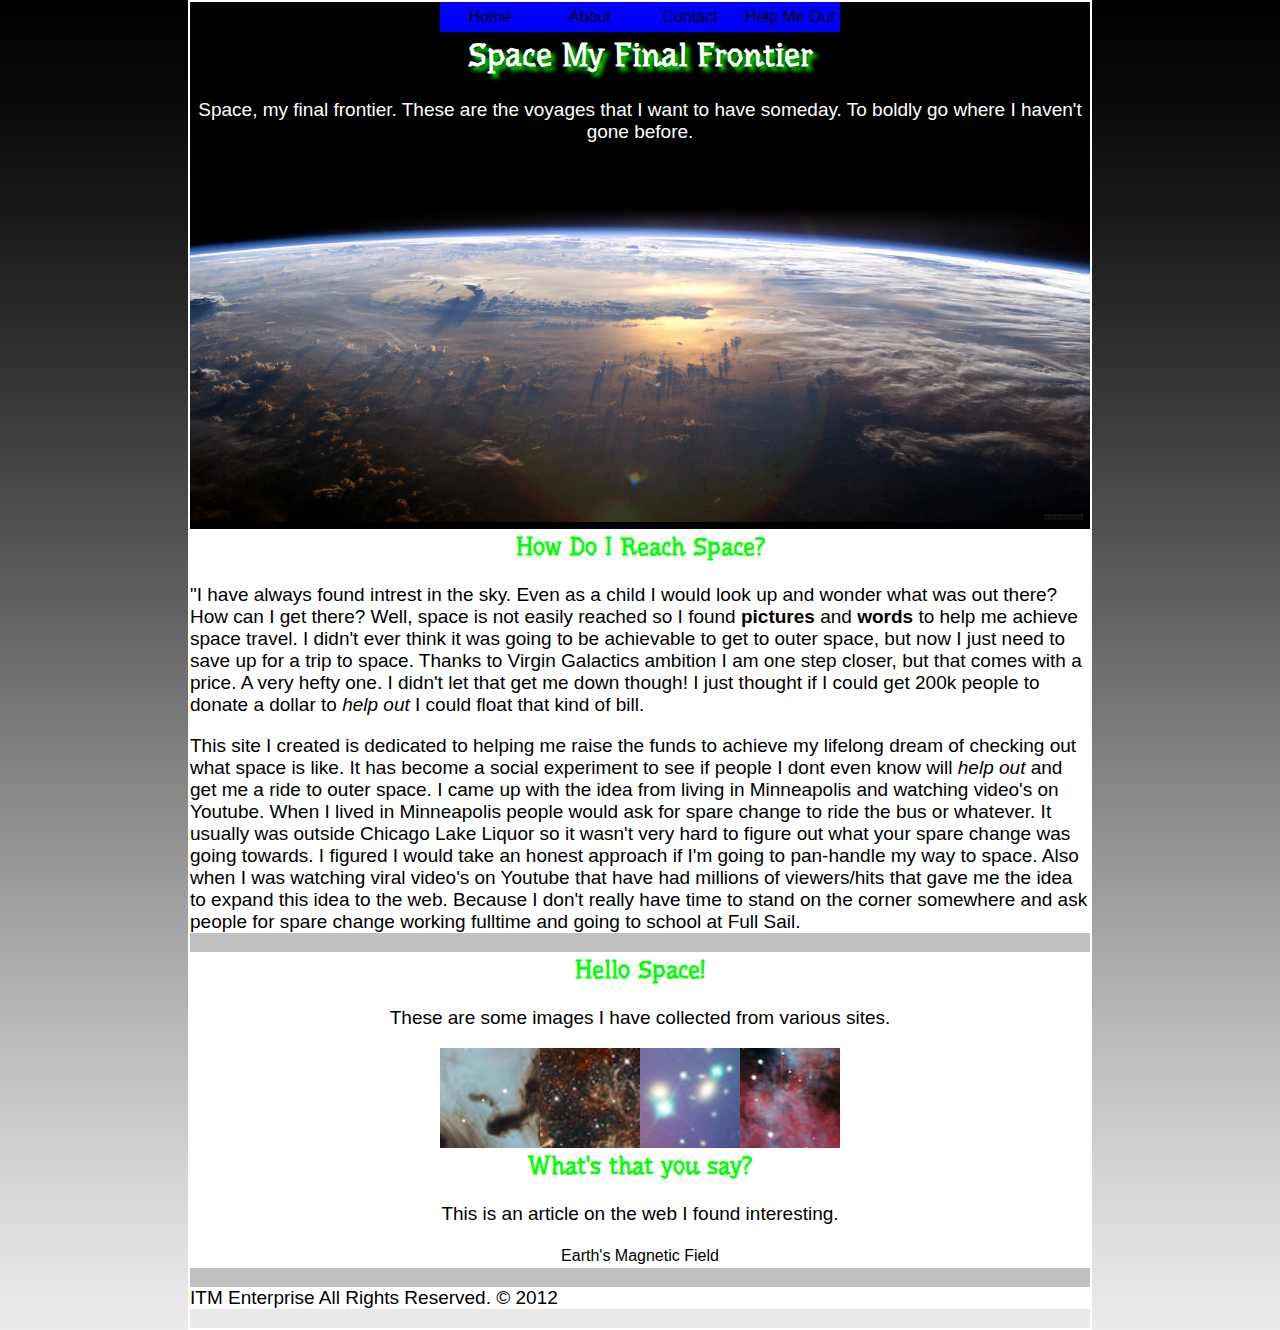
<file: index.html>
<!DOCTYPE html>
<html lang="en">
	<head>
		<meta charset="utf-8">
		<meta name="viewport" content="width=device-width, initial-scale=1, maximum scale=1">
		<title>Space My Final Frontier</title>	
		<link rel="stylesheet" href="css/main.css">
		<link href='http://fonts.googleapis.com/css?family=Underdog' rel='stylesheet' type='text/css'> 
	</head>
	
	<body>
		<div id="wrapper">	
			<nav>
				<ul>
					<li class="navanchors"><a href="index.html">Home</a></li>
					<li class="navanchors"><a href="about.html">About</a></li>
					<li class="navanchors"><a href="contact.html">Contact</a></li>
					<li class="navanchors"><a href="helpout.html">Help Me Out</a></li>
				</ul>
			</nav>
			
			<header>
			
				<h1>Space My Final Frontier</h1>
		
				<p id="titlestatement">Space, my final frontier. These are the voyages that I want to have someday.
				To boldly go where I haven't gone before.</p>
				<div id="earth"><img src="images/earth-from-space.jpg" alt="Space From Earth"></div>
			</header>	
		
			<section>
				<h2>How Do I Reach Space?</h2>	
			
				<p> "I have always found intrest in the sky. Even as a child I would look up 
				and wonder what was out there? How can I get there? Well, space is not easily 
				reached so I found <strong>pictures</strong> and <strong>words</strong> to
				help me achieve space travel. I didn't ever think it was going to be 
				achievable to get to outer space, but now I just need to save up for a
				<a href="http://www.virgingalactic.com/booking/">trip to space</a>. Thanks to
				Virgin Galactics ambition I am one step closer, but that comes with a price.
				A very hefty one. I didn't let that get me down though! I just thought if I 
				could get 200k people to donate a dollar to <em>help out</em> I could float 
				that kind of bill.</p>
		
				<p>This site I created is dedicated to helping me raise the funds to achieve 
				my lifelong dream of checking out what space is like. It has become a social
				experiment to see if people I dont even know will <em>help out</em> and get 
				me a ride to outer space. I came up with the idea from living in Minneapolis
				and watching video's on Youtube. When I lived in Minneapolis people 
				would ask for spare change to ride the bus or whatever. It usually was outside
				Chicago Lake Liquor so it wasn't very hard to figure out what your spare 
				change was going towards. I figured I would take an honest approach if I'm 
				going to pan-handle my way to space. Also when I was watching viral video's 
				on Youtube that have had millions of viewers/hits that gave me the idea to 
				expand this idea to the web. Because I don't really have time to stand on the 
				corner somewhere and ask people for spare change working fulltime and going
				to school at <a href="http://www.fullsail.edu">Full Sail</a>.</p>
			</section>
			
			<aside>
				<h2>Hello Space!</h2>
			
				<p>These are some images I have collected from various sites.</p>
				
				<ul>
					<li class="imageanchors"><a href="images/messier.jpg" title="Messier"><img src="images/messier_thumb.jpg" alt="" height="100" width="100"></a></li>
					<li class="imageanchors"><a href="images/doradus.jpg" title="Doradus"><img src="images/doradus_thumb.jpg" alt="" height="100" width="100"></a></li>
					<li class="imageanchors"><a href="images/abell.jpg" title="Abell"><img src="images/abell_thumb.jpg" alt="" height="100" width="100"></a></li>
					<li class="imageanchors"><a href="images/seagull-nebula.jpg" title="Seagull"><img src="images/seagull-nebula-thumb.jpg" alt="" height="100" width="100"></a></li>
				</ul>
			</aside>
		
			<article>	
				<h2>What's that you say?</h2>
				
				<p>This is an article on the web I found interesting.</p>
		 
				<a href="http://www.space.com/18202-earth-magnetic-field-reversal.html">Earth's Magnetic Field</a>
			
			</article>	
		
			<footer>
				<p>ITM Enterprise All Rights Reserved. &copy; 2012</p>
			</footer>
		</div>
	</body>
</html>
</file>
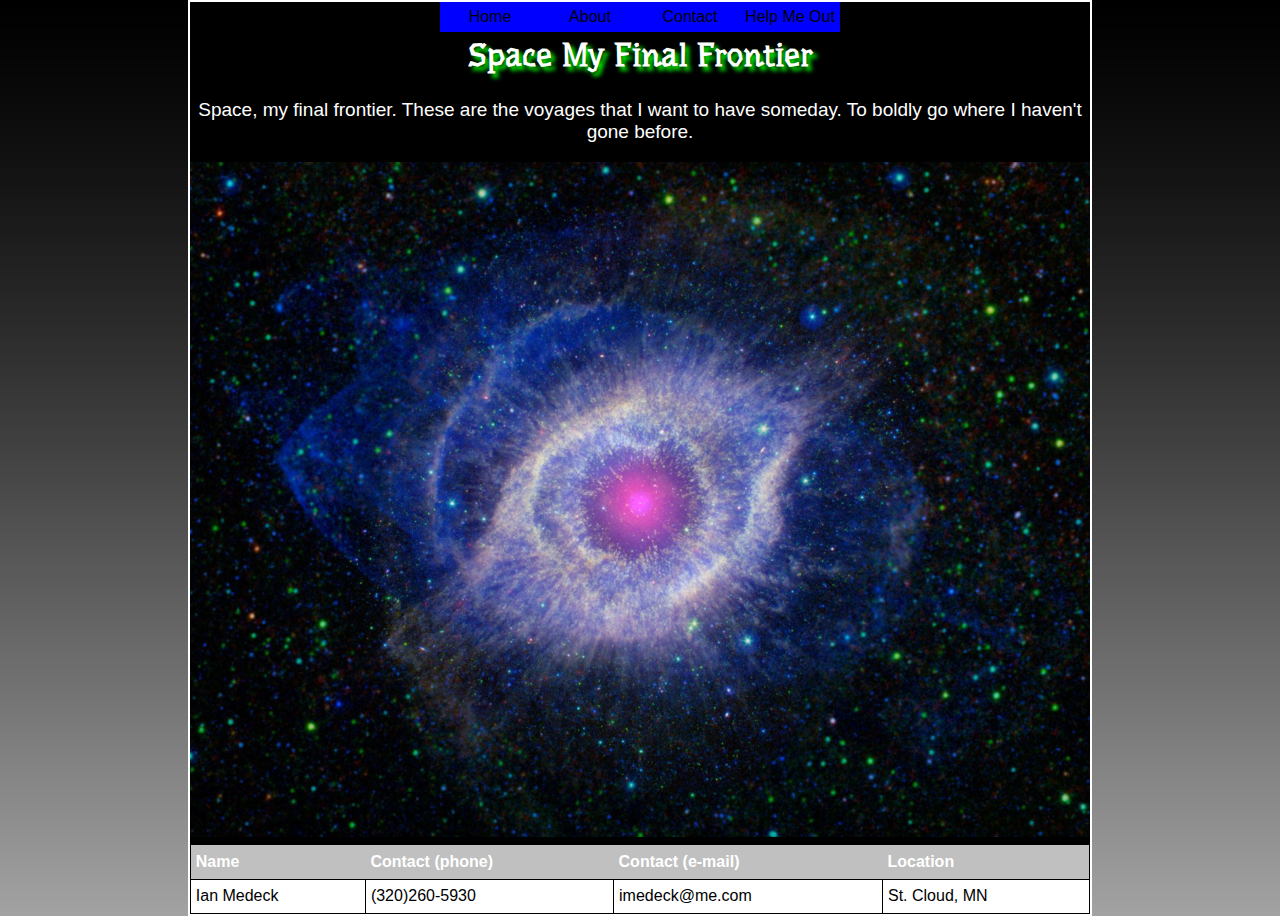
<file: contact.html>
<!DOCTYPE html>
<html lang="en">
	<head>
		<meta charset="utf-8">
		<meta name="viewport" content="width=device-width, initial-scale=1, maximum scale=1">
		<title>Space My Final Frontier</title>	
		<link rel="stylesheet" href="css/main.css">
		<link href='http://fonts.googleapis.com/css?family=Underdog' rel='stylesheet' type='text/css'> 
	</head>
		
	<body>
		
		<nav>
			<ul>
				<li><a class="navanchors" href="index.html">Home</a></li>
				<li><a class="navanchors" href="about.html">About</a></li>
				<li><a class="navanchors" href="contact.html">Contact</a></li>
				<li><a class="navanchors" href="helpout.html">Help Me Out</a></li>
			</ul>
		</nav>
			
		<header>
			
		<h1>Space My Final Frontier</h1>
		
		<p id="titlestatement">Space, my final frontier. These are the voyages that I want to have someday.
		To boldly go where I haven't gone before.</p>
		<div id="earth"><img src="images/helix-nebula-unraveling.jpg" alt="Helix Nebula"></div>
		
		</header>
		
		<table>
			<tr>
				<th>Name</th>
				<th>Contact (phone)</th>
				<th>Contact (e-mail)</th>
				<th>Location</th>
			</tr>
			<tr>
				<td>Ian Medeck</td>
				<td>(320)260-5930</td>
				<td>imedeck@me.com</td>
				<td>St. Cloud, MN</td>
			</tr>
		</table>
	</body>
</html>
</file>
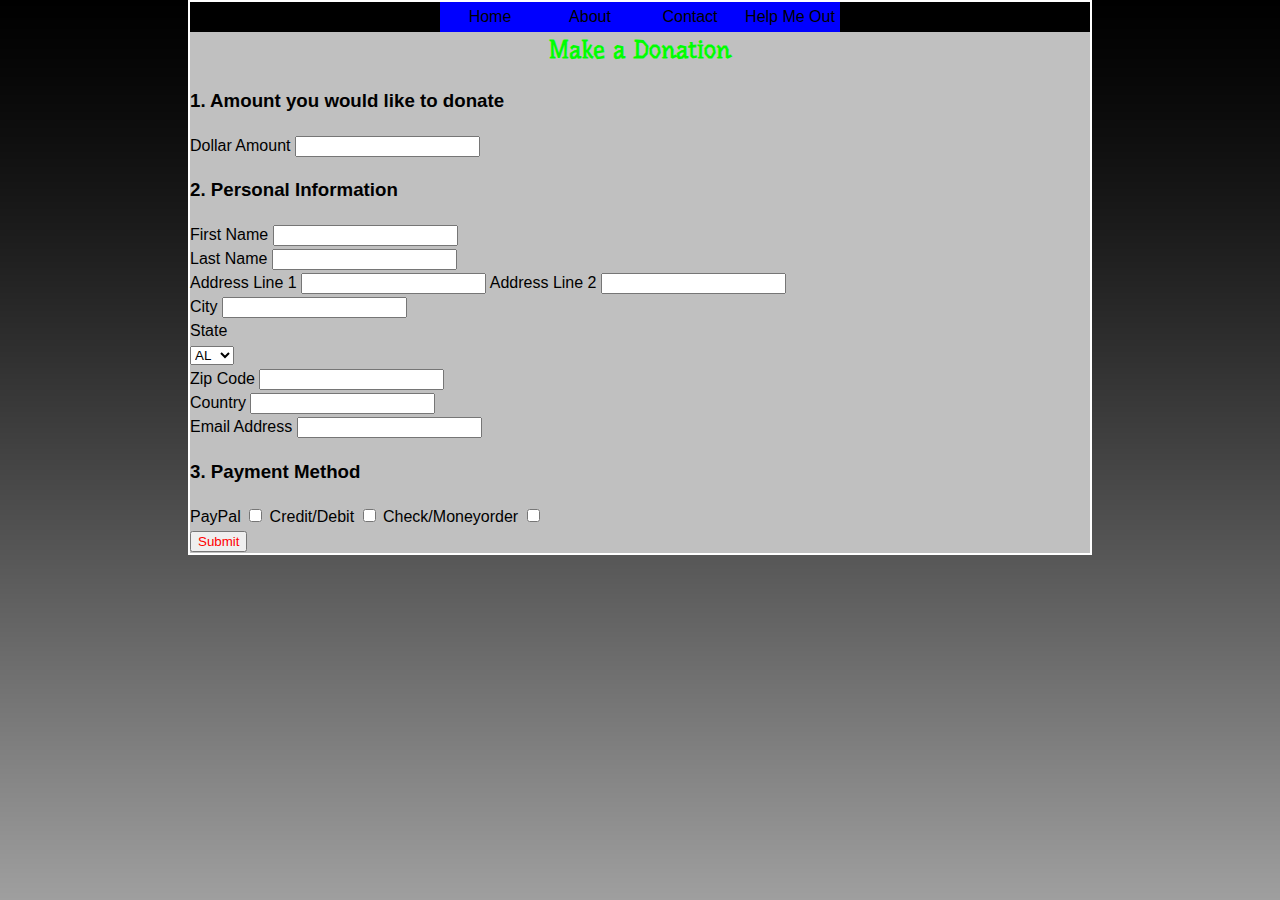
<file: helpout.html>
<!DOCTYPE html>
<html lang="en">
	<head>
		<meta charset="utf-8">
		<meta name="viewport" content="width=device-width, initial-scale=1, maximum scale=1">
		<title>Space My Final Frontier</title>	
		<link rel="stylesheet" href="css/main.css">
		<link href='http://fonts.googleapis.com/css?family=Underdog' rel='stylesheet' type='text/css'> 
	</head>
	
	<body>
		<div id="wrapper">
			<nav>
				<ul>
					<li><a class="navanchors" href="index.html">Home</a></li>
					<li><a class="navanchors" href="about.html">About</a></li>
					<li><a class="navanchors" href="contact.html">Contact</a></li>
					<li><a class="navanchors" href="helpout.html">Help Me Out</a></li>
				</ul>
			</nav>
			
			<h2>Make a Donation</h2>
		
			<form method="post" action="mailto:imedeck@me.com">
			<h3>1. Amount you would like to donate</h3>
				<div>
					<label for="amount">Dollar Amount</label>
					<input type="text" name="amount" id="amount"/>
				</div>
			<h3>2. Personal Information</h3>
				<div>
					<label for="firstname">First Name</label>
					<input type="text" name="firstname" id="firstname"/>
				</div>
				<div>
					<label for="lastname">Last Name</label>
					<input type="text" name="lastname" id="lastname"/>
				</div>
				<div>
					<label for="address">Address Line 1</label>
					<input type="text" name="address" id="address"/>
					<label for="address2">Address Line 2</label>
					<input type="text" name="address2" id="address2"/>
				</div>
				<div>
					<label for="city">City</label>
					<input type="text" name="city" id="city"/>
				</div>
				<div>
					<label for="state">State</label>
				</div>
				<div>
					<select name="state" id="state">
						<option>AL</option>
						<option>AK</option>
						<option>AZ</option>
						<option>AR</option>
						<option>CA</option>
						<option>CO</option>
						<option>CT</option>
						<option>DE</option>
						<option>FL</option>
						<option>GA</option>
						<option>HI</option>
						<option>ID</option>
						<option>IL</option>
						<option>IN</option>
						<option>IA</option>
						<option>KS</option>
						<option>KY</option>
						<option>LA</option>
						<option>ME</option>
						<option>MD</option>
						<option>MA</option>
						<option>MI</option>
						<option>MN</option>
						<option>MS</option>
						<option>MO</option>
						<option>MT</option>
						<option>NE</option>
						<option>NV</option>
						<option>NH</option>
						<option>NJ</option>
						<option>NM</option>
						<option>NY</option>
						<option>NC</option>
						<option>ND</option>
						<option>OH</option>
						<option>OK</option>
						<option>OR</option>
						<option>PA</option>
						<option>RI</option>
						<option>SC</option>
						<option>SD</option>
						<option>TN</option>
						<option>TX</option>
						<option>UT</option>
						<option>VT</option>
						<option>VA</option>
						<option>WA</option>
						<option>WV</option>
						<option>WI</option>
						<option>WY</option>
					</select>
				</div>
				<div>
					<label for="zip">Zip Code</label>
					<input type="text" name="zip" id="zip"/>
				</div>
				<div>
					<label for="country">Country</label>
					<input type="text" name="country" id="country"/>
				</div>
				<div>
					<label for="email">Email Address</label>
					<input type="text" name="email" id="email"/>
				</div>
			<h3>3. Payment Method</h3>
				<div>
					<label for="paypal">PayPal</label>
					<input type="checkbox" name="paypal" id="paypal"/>
				
					<label for="credit/debit">Credit/Debit</label>
					<input type="checkbox" name="credit/debit" id="credit/debit"/>
				
					<label for="check/moneyorder">Check/Moneyorder</label>
					<input type="checkbox" name="check/moneyorder" id="check/moneyorder"/>
				</div>
				<div>
					<button type="submit" name="submit"	class="button">Submit</button>
				</div>
			</form>
		</div>
	</body>
</html>
</file>
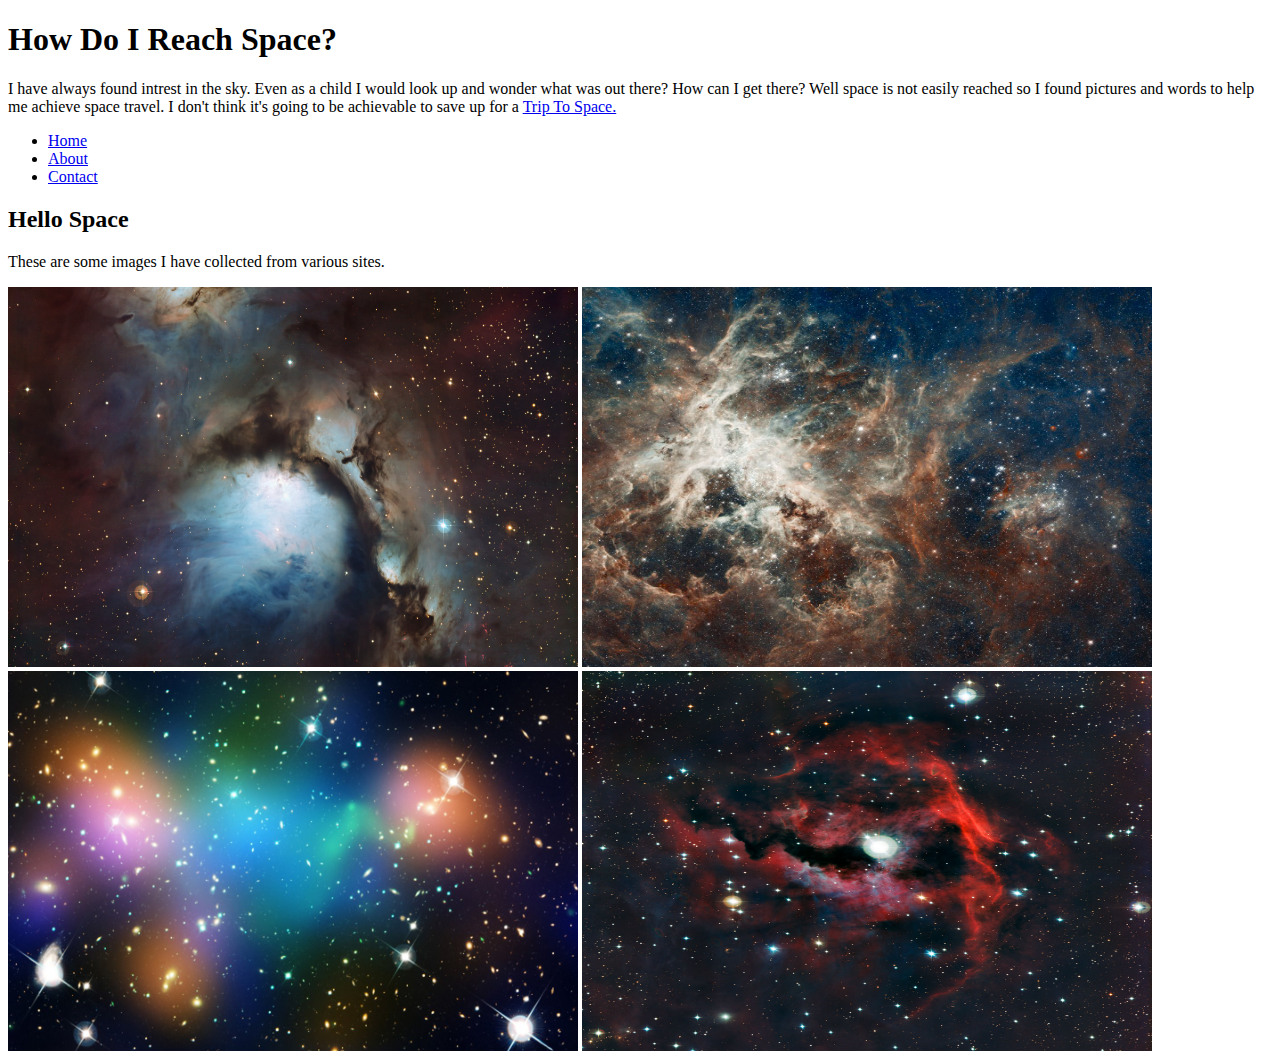
<file: text.html>
<!DOCTYPE html>
<html lang="en">
<head>
	<meta charset="utf-8">
	<title>Space The Final Frontier</title>	

<body>
	
	<div>
	<h1>How Do I Reach Space?</h1>
		<p>I have always found intrest in the sky. Even as a child I would look up 
	and wonder what was out there? How can I get there? Well space is not easily reached
	so I found pictures and words to help me achieve space travel. I don't think it's 
	going to be achievable to save up for a <a href="http://
	www.virgingalactic.com/booking/">Trip To Space.</a></p>
	</div>
	
	<nav>
		<ul>
			<li><a href="text.html">Home</a></li>
			<li><a href="about.html">About</a></li>
			<li><a href="contact.html">Contact</a></li>
		</ul>
	</nav>
	
	<h2>Hello Space</h2>
		<p>These are some images I have collected from various sites.</p>

	<img src="images/messier.jpg" width="570" height="380">
	<img src="images/doradus.jpg" width="570" height="380">
	<img src="images/abell.jpg" width="570" height="380">
	<img src="images/seagull-nebula.jpg" width="570" height="380">
	
</body>
	
		
</html>
</file>
<file: css/main.css>
body{
	background: url("../images/backgroundgradient.png");
	font: 100%/1.5 "Helvetica Neue", arial, sans-serif;
	max-width: 900px;
	margin: 0 auto;
	border: 2px solid white;
	
}

#earth{
	background: black;
	width: 100%;
}

#earth img{
	max-width: 100%;
}

#wrapper{
	background: silver;
	width: 100%;
}

.button{
	color: red;
}

h1, h2{
	text-align: center;
	font-family: Underdog, helvetica, sans-serif;
	color: #00ff00;
	margin: 0 auto; 
}

h1{
	text-align: center;
	text-shadow: .125em .125em .125em #00ff00;
	color: white;
}

header{
	background: black;
	width: 100%; 
	margin: 0 auto;
}

p{
	font: normal 1.1875em arial, helvetica, sans-serif;
	color: black; 
}

section{
	-moz-column-count: 3;
	background: white;
	width: 100%;
	margin: 0 auto;
}

#titlestatement{
	text-align: center;
	color: white;
}

ul{
	width: 400px;
	margin: 0 auto;
	list-style-type: none; 
	padding: 0;
	overflow: hidden;
	background: grey;
}

nav{
	background: black;
	width: 100%;
	margin: 0 auto;
}

.navanchors{ 
	width: 25%;
	float: left;
	text-decoration: none;
	background: blue;
	display: block;
	height: 30px;
	line-height: 30px;
	text-align: center;
	color: black;
}

.navanchors:hover{
	color: black;
	background: white; 
}

.navanchors:visited{
	color: grey
}

a{
	text-decoration: none;
	color: black;
}

a:visited{
	color: grey;
}

a:hover{
	color: black;
}

table{
	border-collapse: collapse;
	background: white;
	border: 1px solid black;
	width: 100%;
}

td{
	border: 1px solid black;
	padding: 0.3em;
}

th{
	text-align: left;
	background-color: silver;
	color: white;
	padding: 0.3em;
}

aside{
	background: white;
	text-align: center;
	width: 100%;
	margin: 0 auto;
}

.imageanchors{
	float: left;
	width: 25%;
	text-decoration: none;
	height: 100px;
	line-height: 30px;
}

.imageanchors:hover{
	color: white;
	background: black;
}

.imageanchors:visited{
	color: grey;
}	

article{
	background: white;
	width: 100%;
	margin: 0 auto;
	text-align: center;
}

footer{
	background: white;
	width: 100%;
} 

/*-------------------------------meida-queries------------------------*/

	@media screen and (min-width: 768px) and (max-width: 959px) {
		#wrapper{background-color: #509cff;}
}

	@media screen and (min-width: 480px) and (max-width: 767px) {
		#wrapper{background-color: #ff7743;}
		section{
		-moz-column-count: 2;
		}
}

	@media only screen and (max-width: 479px) {
		#wrapper{background-color: blue;}
		li{float: none;
		margin: 0 auto;
		}
		body{background: none;
		}
		section{
		-moz-column-count: 1;
		}
		#earth{
		display: none;
		}
}
</file>
